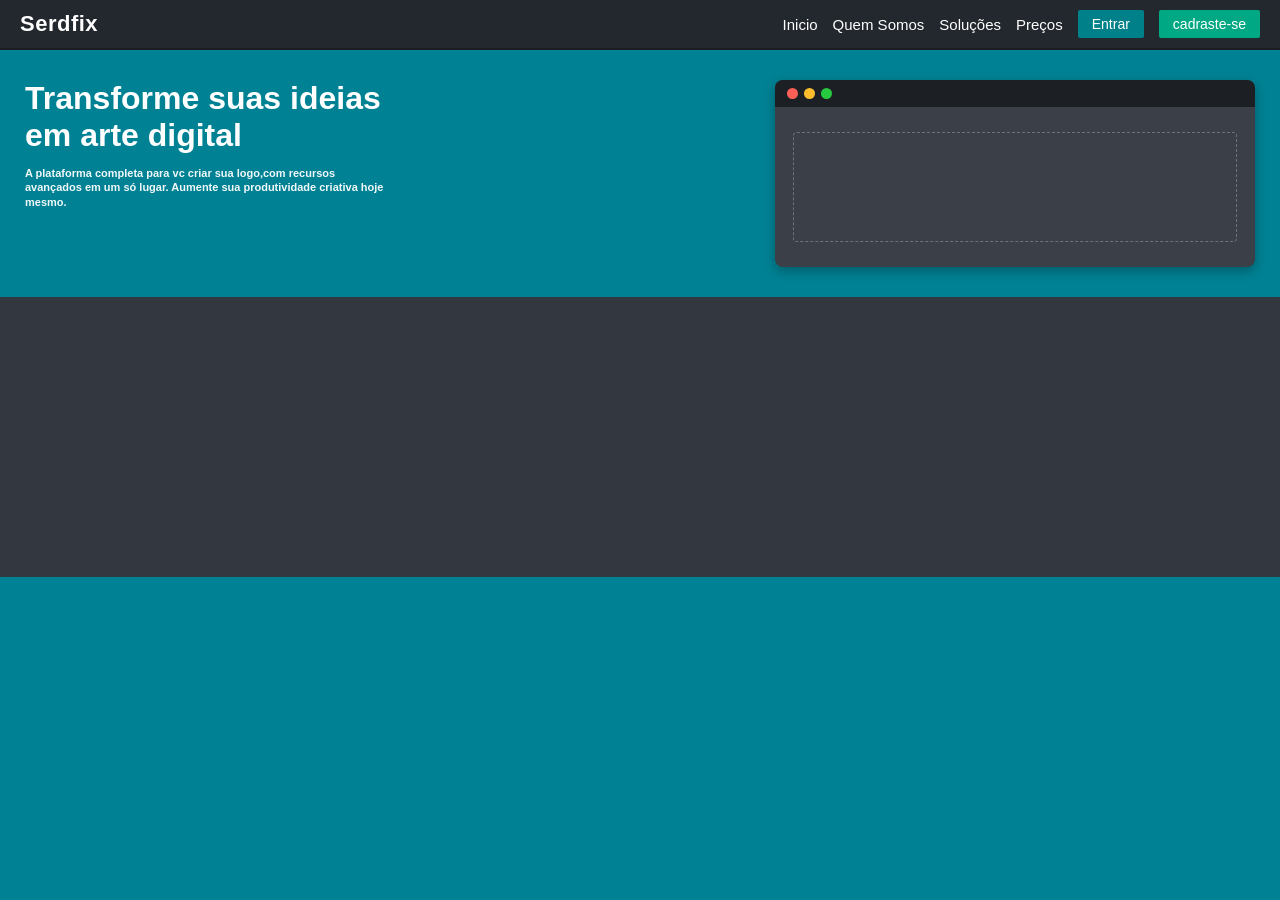
<file: index.html>
<!DOCTYPE html>
<html lang="pt-BR">
<head>
    <meta charset="UTF-8">
    <meta name="viewport" content="width=device-width, initial-scale=1.0">
    <title>Serdfix Layout</title>
    <link rel="stylesheet" href="/css/style.css">
</head>
<body>

    <header>
        <div class="logo">Serdfix</div>
        <nav>
            <a href="">Inicio</a>
            <a href="/pages/quemsomos.html">Quem Somos</a>
            <a href="">Soluções</a>
            <a href="/pages/precos.html">Preços</a>
            <a href="#" class="btn btn-entrar">Entrar</a>
            <a href="#" class="btn btn-cadastrar">cadraste-se</a>
        </nav>
    </header>

    <section class="hero">
        <div class="hero-text">
            <h1>Transforme suas ideias<br>em arte digital</h1>
            <p>A plataforma completa para vc criar sua logo,com recursos avançados em um só lugar. Aumente sua produtividade criativa hoje mesmo.</p>
        </div>

        <div class="mockup-window">
            <div class="window-bar">
                <span class="dot dot-red"></span>
                <span class="dot dot-yellow"></span>
                <span class="dot dot-green"></span>
            </div>
            <div class="window-content">
                <div class="interactive-area">
                    
                </div>
            </div>
        </div>
    </section>

    <section class="section-dark"></section>

    <section class="section-teal"></section>

</body>
</html>
</file>
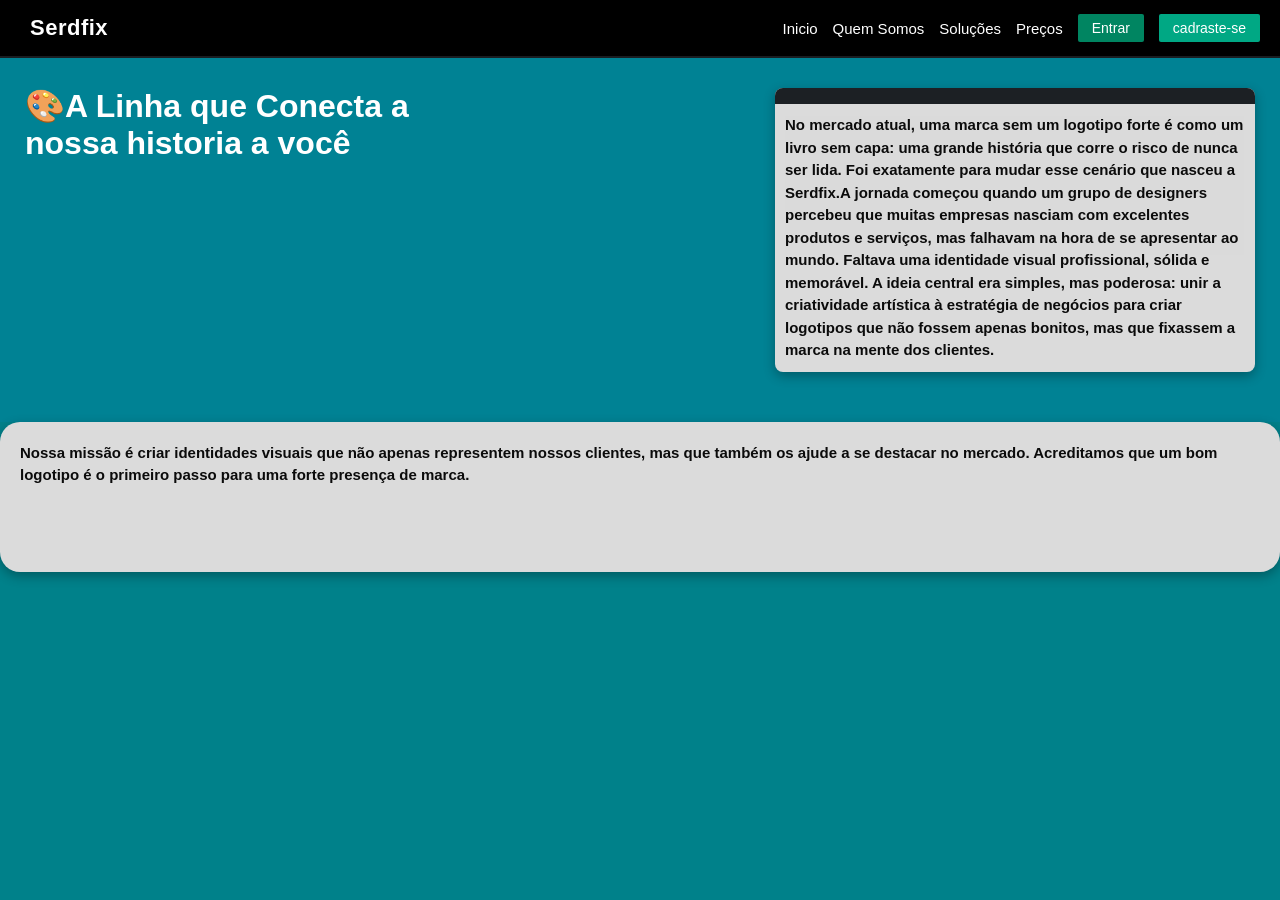
<file: pages/quemsomos.html>
<!DOCTYPE html>
<html lang="pt-br">

<head>
    <meta charset="UTF-8">
    <meta name="viewport" content="width=device-width, initial-scale=1.0">
    <title>Document</title>
    <link rel="stylesheet" href="/css/quemsomos.css">
</head>

<body>
    <header>
        <div class="logo">Serdfix</div>
        <nav>
            <a href="/index.html">Inicio</a>
            <a href="">Quem Somos</a>
            <a href="">Soluções</a>
            <a href="/pages/precos.html">Preços</a>
            <a href="#" class="btn btn-entrar">Entrar</a>
            <a href="#" class="btn btn-cadastrar">cadraste-se</a>
        </nav>
    </header>

    <section class="hero">
        <div class="hero-text">
            <h1>🎨A Linha que Conecta a nossa historia a você<br>
        </div>
        <section>
            <div class="mockup-window">
                <div class="window-bar">

                </div>
                <div class="window-content">

                    <p class="texto01">No mercado atual, uma marca sem um logotipo forte é como um livro sem capa: uma
                        grande história que corre o risco de nunca ser lida. Foi exatamente para mudar esse cenário que
                        nasceu a Serdfix.A jornada começou quando um grupo de designers percebeu que muitas empresas
                        nasciam com excelentes produtos e serviços, mas falhavam na hora de se apresentar ao mundo.
                        Faltava uma identidade visual profissional, sólida e memorável. A ideia central era simples, mas
                        poderosa: unir a criatividade artística à estratégia de negócios para criar logotipos que não
                        fossem apenas bonitos, mas que fixassem a marca na mente dos clientes. <br> </p>

                </div>
            </div>
            <div class="window-content"></div>
            </div>
        </section>
    </section>
    <section>
             <div class="section-light">
                <section>
                    <div>
                        <p class="texto02">Nossa missão é criar identidades visuais que não apenas representem nossos
                            clientes, mas que também os ajude a se destacar no mercado. Acreditamos que um bom logotipo
                            é o primeiro passo para uma forte presença de marca.</p>
                    </div>
                </section>
            </div>
        </section>


    <main>



    </main>
</body>

</html>
</file>
<file: css/style.css>
* {
            margin: 0;
            padding: 0;
            box-sizing: border-box;
            font-family: Arial, Helvetica, sans-serif;
        }

        body {
            background-color: #000000;
            display: flex;
            flex-direction: column;
            min-height: 100vh;
        }

        /* Top Bar / Header */
        header {
            background-color: #23282e;
            padding: 10px 20px;
            display: flex;
            justify-content: space-between;
            align-items: center;
            border-bottom: 2px solid #1a1e22;
        }

        .logo {
            color: #ffffff;
            font-size: 22px;
            font-weight: bold;
            letter-spacing: 0.5px;
        }

        nav {
            display: flex;
            align-items: center;
            gap: 15px;
        }

        nav a {
            color: #ffffff;
            text-decoration: none;
            font-size: 15px;
            font-weight: normal;
        }

        .btn {
            padding: 6px 14px;
            font-size: 14px;
            border: none;
            cursor: pointer;
            text-decoration: none;
            border-radius: 2px;
        }

        .btn-entrar {
            background-color: #00818a;
            color: #ffffff;
        }

        .btn-cadastrar {
            background-color: #00a884;
            color: #ffffff;
        }

        /* Hero Section (Teal Area) */
        .hero {
            background-color: #008294;
            padding: 30px 25px;
            display: flex;
            justify-content: space-between;
            align-items: flex-start;
            gap: 20px;
        }

        .hero-text {
            max-width: 420px;
            color: #ffffff;
        }

        .hero-text h1 {
            font-size: 32px;
            font-weight: 800;
            line-height: 1.15;
            margin-bottom: 12px;
        }

        .hero-text p {
            font-size: 11px;
            line-height: 1.35;
            font-weight: 600;
            opacity: 0.95;
            max-width: 360px;
        }

        /* Window / Mockup */
        .mockup-window {
            background-color: #3b4048;
            border-radius: 8px;
            width: 480px;
            box-shadow: 0 4px 12px rgba(0, 0, 0, 0.3);
            overflow: hidden;
            flex-shrink: 0;
        }

        .window-bar {
            background-color: #1c2024;
            padding: 8px 12px;
            display: flex;
            gap: 6px;
        }

        .dot {
            width: 11px;
            height: 11px;
            border-radius: 50%;
            display: inline-block;
        }

        .dot-red { background-color: #ff5f56; }
        .dot-yellow { background-color: #ffbd2e; }
        .dot-green { background-color: #27c93f; }

        .window-content {
            padding: 25px 18px;
        }

        .interactive-area {
            border: 1.5px dashed #6b7280;
            border-radius: 4px;
            height: 110px;
            display: flex;
            justify-content: center;
            align-items: center;
            color: #7b8494;
            font-size: 13px;
        }

        /* Block Sections Below */
        .section-dark {
            background-color: #333840;
            height: 280px;
            width: 100%;
        }

        .section-teal {
            background-color: #008294;
            height: 320px;
            width: 100%;
            flex-grow: 1;
        }
</file>
<file: css/quemsomos.css>
* {
            margin: 0;
            padding: 0;
            box-sizing: border-box;
            font-family: Arial, Helvetica, sans-serif;
        }

        body {
            background-color: #00818a;
            display: flex;
            flex-direction: column;
            min-height: 100vh;
        }

        /* Top Bar / Header */
        header {
            background-color: #000000;
            padding: 10px 20px;
            display: flex;
            justify-content: space-between;
            align-items: center;
            border-bottom: 2px solid #1a1e22;
        }

        .logo {
            padding: 5px 10px;
            color: #ffffff;
            font-size: 22px;
            font-weight: bold;
            letter-spacing: 0.5px;
        }

        nav {
            display: flex;
            align-items: center;
            gap: 15px;
        }

        nav a {
            color: #ffffff;
            text-decoration: none;
            font-size: 15px;
            font-weight: normal;
        }

        .btn {
            padding: 6px 14px;
            font-size: 14px;
            border: none;
            cursor: pointer;
            text-decoration: none;
            border-radius: 2px;
        }

        .btn-entrar {
            background-color: #00bb89b6;
            color: #ffffff;
        }

        .btn-cadastrar {
            background-color: #00a884;
            color: #ffffff;
        }

        
        .hero {
            background-color: #00818a;
            padding: 30px 25px;
            display: flex;
            justify-content: space-between;
            align-items: flex-start;
            gap: 20px;
        }

        .hero-text {
            max-width: 420px;
            color: #ffffff;
        }

        .hero-text h1 {
            font-size: 32px;
            font-weight: 800;
            line-height: 1.15;
            margin-bottom: 12px;
        }

        .hero-text p {
            font-size: 15px;
            line-height: 1.55;
            font-weight: 800;
            opacity: 0.95;
            max-width: 10000000px;
        }

.mockup-window {
    border-radius: 8px;
    width: 480px;
    box-shadow: 0 4px 12px rgba(0, 0, 0, 0.3);
    overflow: hidden;
    flex-shrink: 0;
        }

        .hero {
            background-color: #008294;
            padding: 30px 25px;
            display: flex;
            justify-content: space-between;
            align-items: flex-start;
            gap: 20px;
        }

        .hero-text {
            max-width: 420px;
            color: #ffffff;
        }

        .hero-text h1 {
            font-size: 32px;
            font-weight: 800;
            line-height: 1.15;
            margin-bottom: 12px;
        }

        .hero-text p {
            font-size: 11px;
            line-height: 1.35;
            font-weight: 600;
            opacity: 0.95;
            max-width: 360px;
        }

       
        .mockup-window {
            background-color: #dbdbdb;
            border-radius: 8px;
            width: 480px;
            box-shadow: 0 4px 12px rgba(0, 0, 0, 0.3);
            overflow: hidden;
            flex-shrink: 0;
        }

        .window-bar {
            background-color: #1c2024;
            padding: 8px 12px;
            display: flex;
            gap: 6px;
        }

        .dot {
            width: 11px;
            height: 11px;
            border-radius: 50%;
            display: inline-block;
        }

      
        .window-content {
            padding: 10px 10px;
        }

        .interactive-area {
            border: 1.5px dashed #dbdbdb;
            border-radius: 15px;
            height: 10px;
            display: flex;
            justify-content: center;
            align-items: center;
            color: #7b8494;
            font-size: 10px;
        }

        /* Block Sections Below */
        .section-dark {
            background-color: #333840;
            height: 280px;
            width: 100%;
        }

        .section-teal {
            background-color: #008294;
            height: 320px;
            width: 100%;
            flex-grow: 1;
        }

        .section-light {
            background-color: #dbdbdb;
            height: 390px;
            width: 100%;
            border-radius: 20px;
            padding: 20px;  
            display:flex;
             height: 150px;
            justify-content: center;
            box-shadow: 0 4px 12px rgba(0, 0, 0, 0.3);
        }

        .texto02{
            font-size: 15px;
            line-height: 1.5;
            font-weight: 600;
            opacity: 0.95;
            max-width: 10000000px;
        }

        .texto01{
            font-size: 15px;
            line-height: 1.5;
            font-weight: 600;
            opacity: 0.95;
            max-width: 10000000px;
        }
</file>
